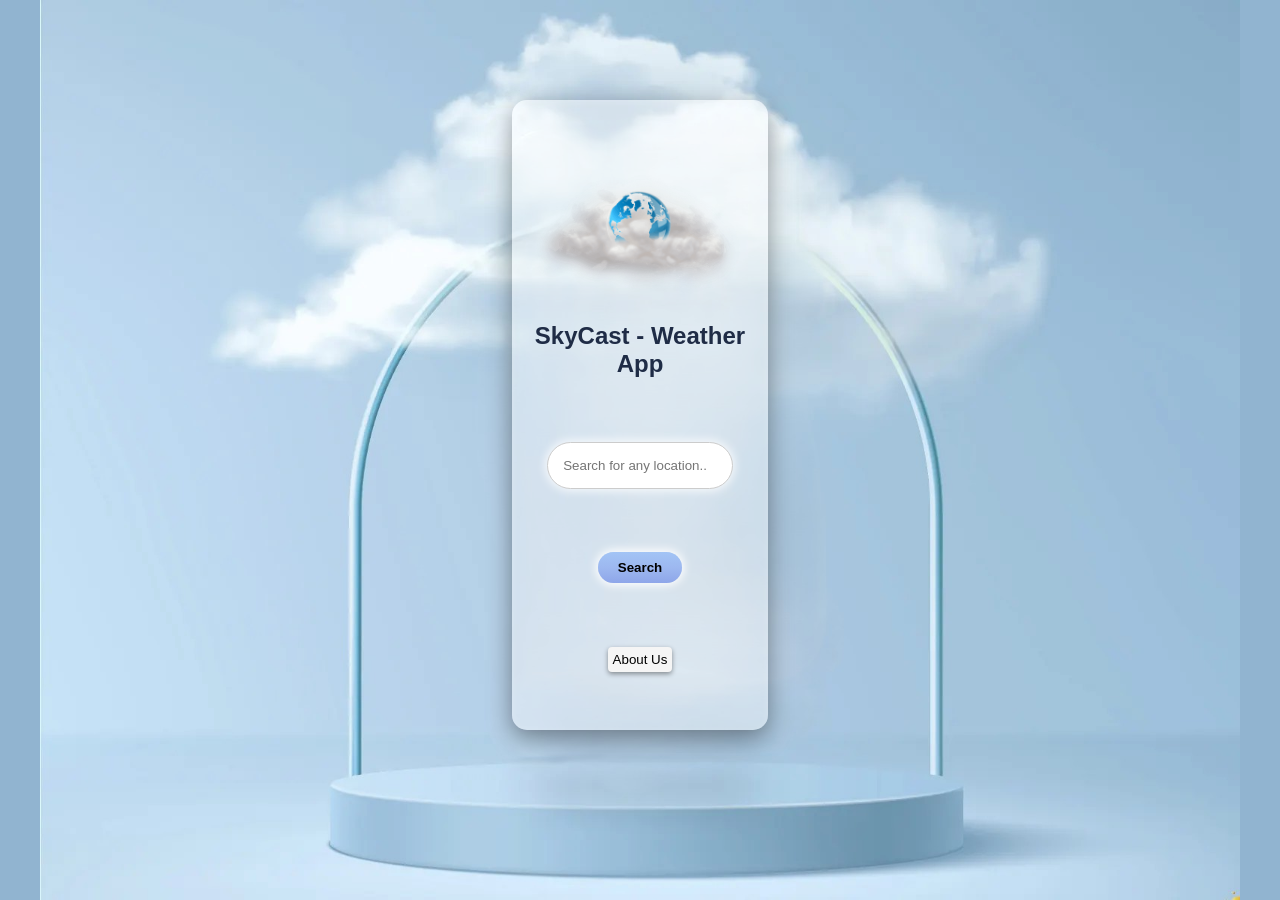
<file: index.html>
<!DOCTYPE html>
<html lang="en">

<head>
    <meta charset="UTF-8">
    <meta name="viewport" content="width=device-width, initial-scale=1.0">
    <title>SkyCast - Weather App</title>
    <link rel="stylesheet" href="style.css">
</head>

<body>
    <div class="container">

        <div class="tablec">

            <img src="images/iconearth.png" height="150px" />
            <h3>SkyCast - Weather App</h3>
            <input id="cityInput" class="searchbox" type="text" placeholder="Search for any location..">
            <button type="button" class="search" onclick="searchCity()">Search</button>
            <button class="about" type="button" onclick="goAbout()">About Us</button>

        </div>

    </div>
    <script src="index.js"></script>
</body>

</html>
</file>
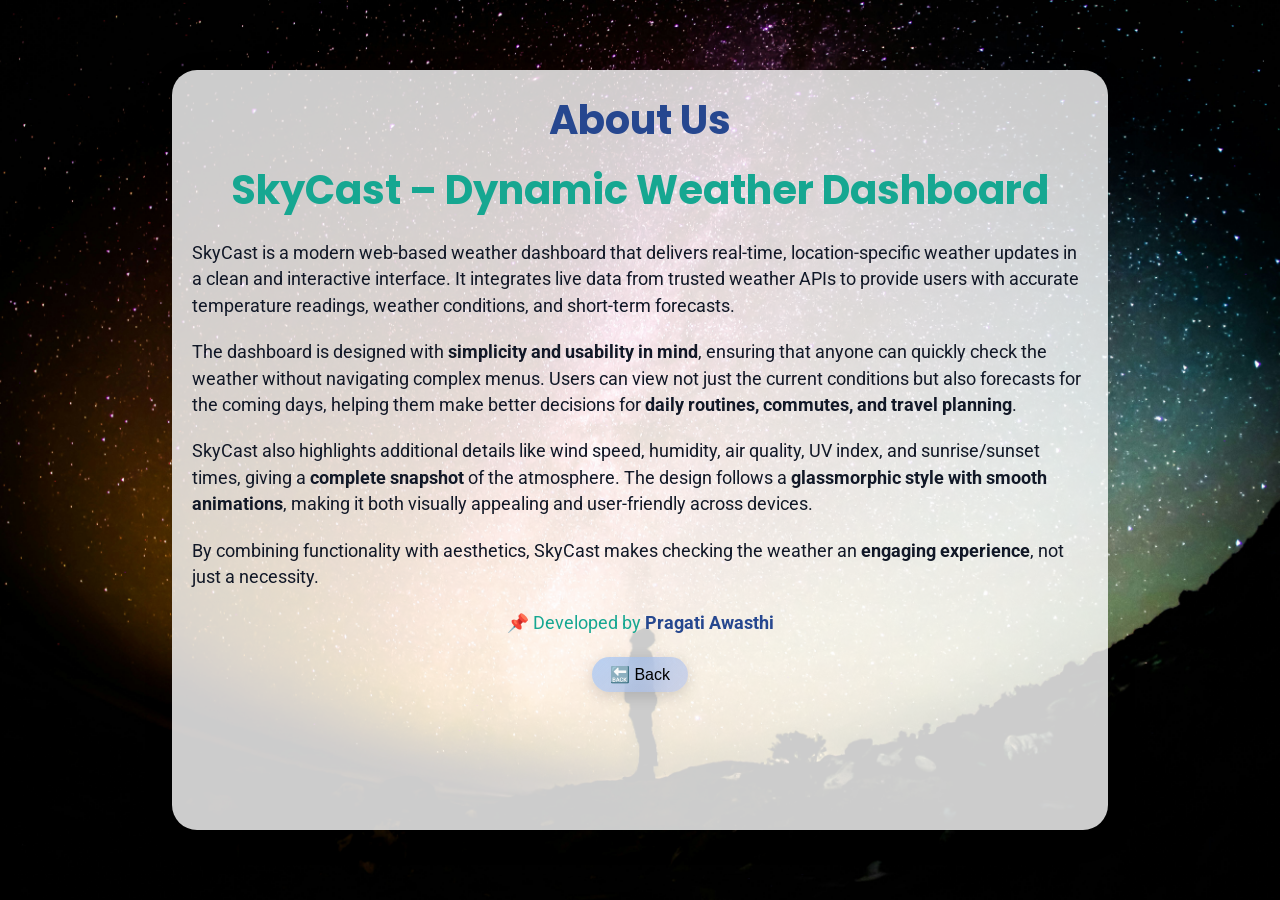
<file: About.html>
<!DOCTYPE html>
<html lang="en">
<head>
    <meta charset="UTF-8">
    <meta name="viewport" content="width=device-width, initial-scale=1.0">
    <title>About SkyCast - Weather App</title>
    <link rel="stylesheet" href="About.css">
</head>
<body>
    <div class="main">
<div class="container">
     <h1 style="color:#26478f" >About Us</h1>
     <h1> SkyCast – Dynamic Weather Dashboard</h1>
    <p>
      SkyCast is a modern web-based weather dashboard that delivers real-time,
      location-specific weather updates in a clean and interactive interface.
      It integrates live data from trusted weather APIs to provide users with
      accurate temperature readings, weather conditions, and short-term forecasts.
    </p>
    <p>
      The dashboard is designed with <strong>simplicity and usability in mind</strong>,
      ensuring that anyone can quickly check the weather without navigating complex
      menus. Users can view not just the current conditions but also forecasts for
      the coming days, helping them make better decisions for
      <strong>daily routines, commutes, and travel planning</strong>.
    </p>
    <p>
      SkyCast also highlights additional details like wind speed, humidity,
      air quality, UV index, and sunrise/sunset times, giving a
      <strong>complete snapshot</strong> of the atmosphere. The design follows a
      <strong>glassmorphic style with smooth animations</strong>, making it both
      visually appealing and user-friendly across devices.
    </p>
    <p>
      By combining functionality with aesthetics, SkyCast makes checking the
      weather an <strong>engaging experience</strong>, not just a necessity.
    </p>
    <p class="developer" Style=" color: #16a791;">📌 Developed by <strong style="color:#26478f">Pragati Awasthi</strong></p>

     <div class="flex">
      <button class="btn blueglass" onclick="goBack()">🔙 Back</button>  
      </div>
</div>
    </div>
    <script>
        function goBack() {
  window.location.href = "index.html";
}

    </script>
</body>
</html>
</file>
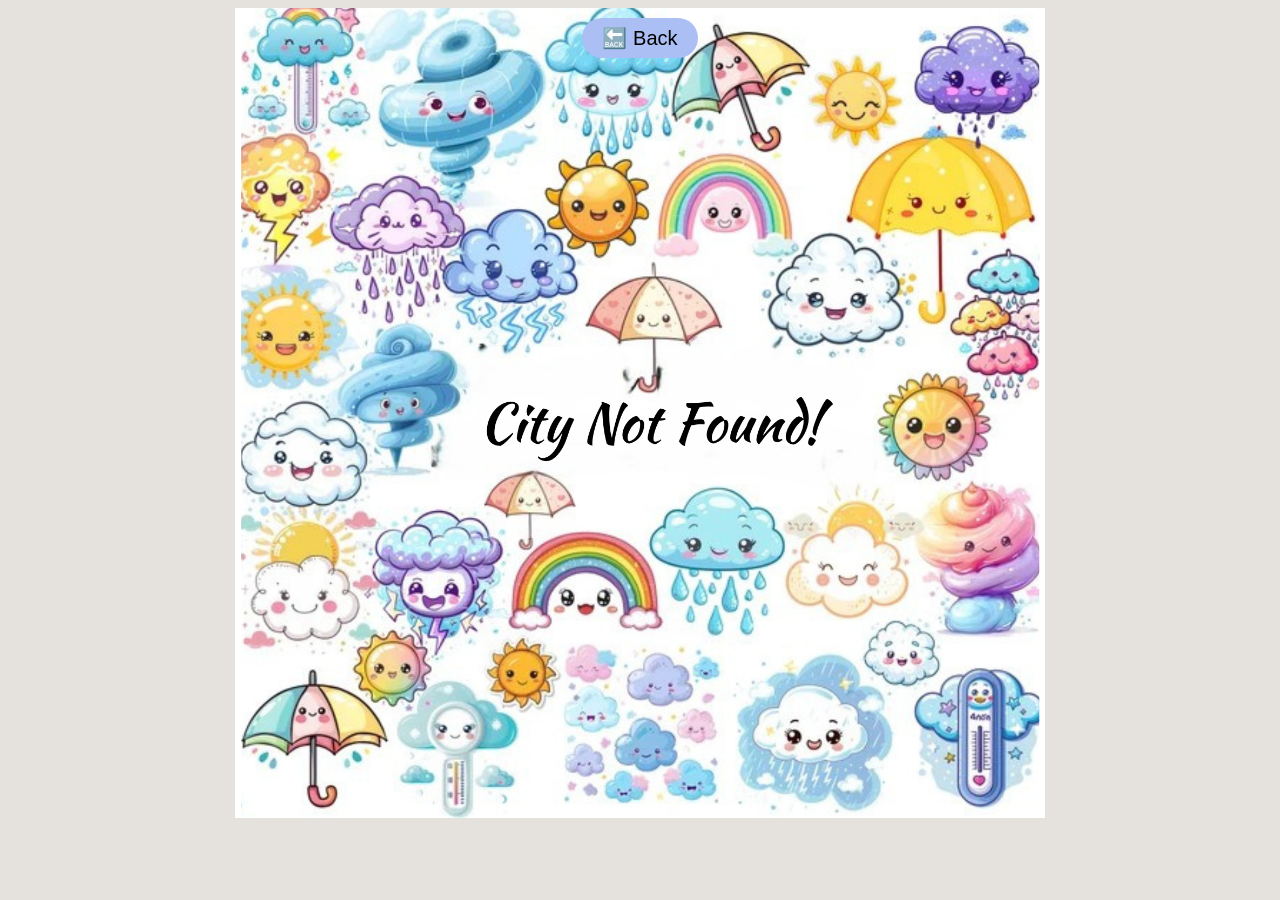
<file: citynotfound.html>
<!DOCTYPE html>
<html lang="en">
<head>
    <meta charset="UTF-8">
    <meta name="viewport" content="width=device-width, initial-scale=1.0">
    <title>Citynotfound</title>
    <style>
        body{
            background-color: rgb(229, 226, 221);
        }
        .container{
            width:100%;
            background-image: url("images/Citynotfound.png");
            background-size: contain;
            background-repeat: no-repeat;
            background-position: center;
            height: 90vh;
        }
    .flex{
        display: flex;
        justify-content: center;
    }
        .btn{
   padding:8px 20px;
    border-radius:25px;
    font-size:20px;
    border: none;
    margin-top:10px;
    cursor: pointer;
    background:#acbff5;
 }
   
.btn:hover{
    background:#7695e8;
    transform: scale(1.08);
 }

  @media screen and (max-width: 500px)  {
    .container{
        background-size:cover;
    }
  } 
    </style>
</head>
<body>
    <div class="container"> 
          <div class="flex">
          <button class="btn" onclick="goBack()">🔙 Back</button>
        </div>
 
    </div>
    <script>
        function goBack() {
  window.location.href = "index.html";
}
    </script>
</body>
</html>
</file>
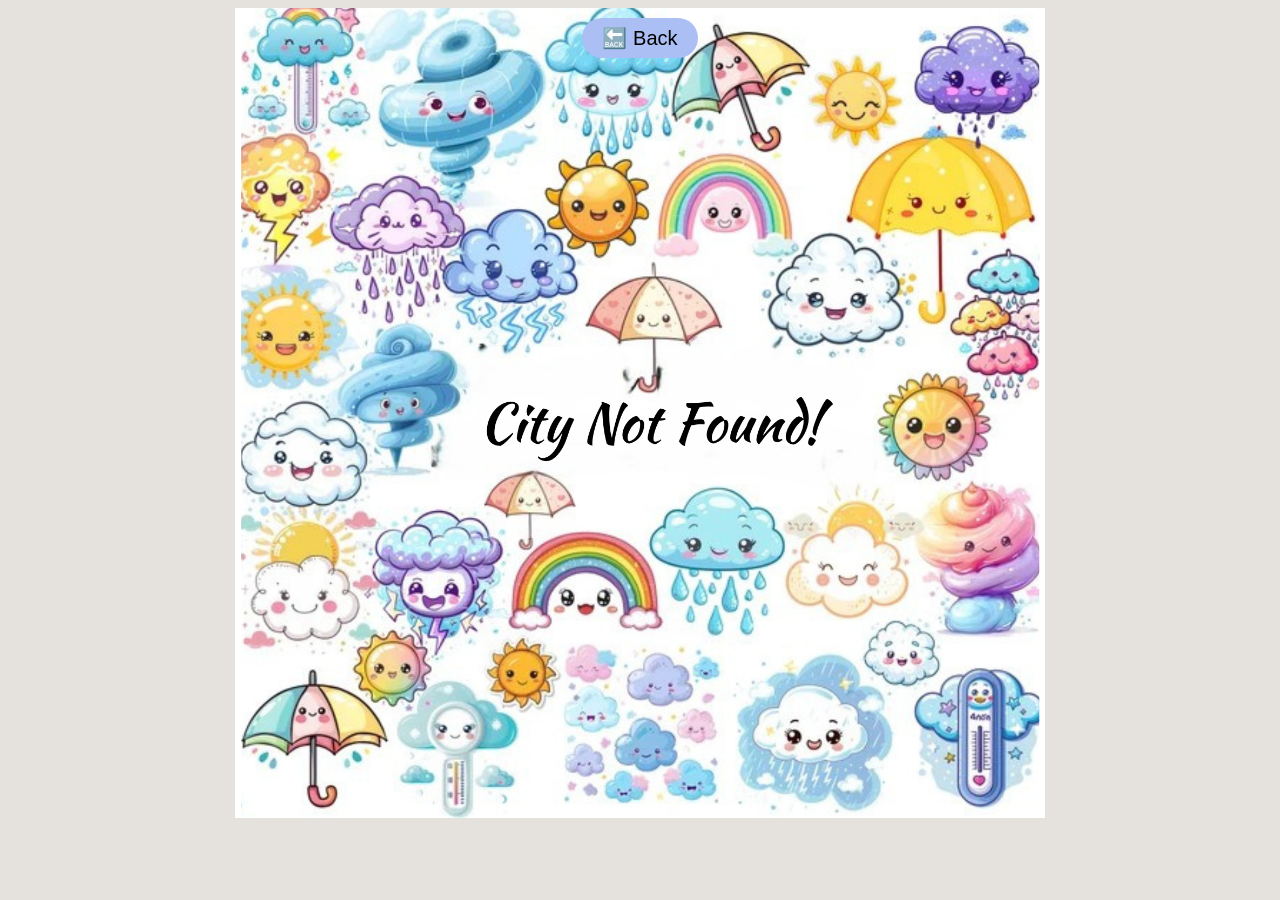
<file: dashboard.html>
<!DOCTYPE html>
<html lang="en">

<head>
  <meta charset="UTF-8">
  <meta name="viewport" content="width=device-width, initial-scale=1.0">
  <title>Dynamic Weather Dashboard</title>
  <link rel="stylesheet" href="styledash.css">
</head>

<body>
  <div class="main">
    <div class="dashboard-container">

      <!-- LEFT PANEL -->
      <div class="left-panel glass">
        <h2 id="TW">Today's Weather </h2>
        <div class="cloud"> <img src="images/cloud.png" height="160px" /></div>
        <div class="detail">
          <h2 id="cityName"></h2>
          <h1 id="temperature"></h1>
          <p id="condition"></p>
          <p id="dateTime"></p>
        </div>
        <div class="next2day">
          <hr class="black-line">
          <h2>The Next 2 Days Forecast</h2>
          <div class="forecast" id="forecast"></div>
        </div>
      </div>

      <!-- RIGHT PANEL -->
      <div class="right-panel glass">
        <h2 id="DWD">Dynamic Weather Dashboard</h2>

        <div class="day-night-bar">
          <div class="time-icon">
            <span>🌅</span>
            <p>Sunrise</p>
          </div>
          <div class="bar"></div>
          <div class="time-icon">
            <span>☀️</span>
            <p>Noon</p>
          </div>
          <div class="bar"></div>
          <div class="time-icon">
            <span>🌇</span>
            <p>Sunset</p>
          </div>
          <div class="bar"></div>
          <div class="time-icon">
            <span>🌙</span>
            <p>Night</p>
          </div>
        </div>

        <h2 id="th">Today's Highlights</h2>
        <div class="highlight">
          <div class="box blueglass">
            <p id="windDirection">Wind Direction --</p>
            <p id="wind">Wind Speed: --</p>
            <p id="sunrise">Sunrise: --</p>
            <p id="sunset">Sunset: --</p>
          </div>
          <div class="box blueglass">
            <p id="humidity">Humidity: --</p>
            <p id="visibility">Visibility: --</p>
            <p id="airQuality">Air Quality: --</p>
          </div>
        </div>
        <div class="flex">
          <button class="btn blueglass" onclick="goBack()">🔙 Back</button>
        </div>
      </div>

    </div>
  </div>
  <script src="dashboard.js"></script>
</body>

</html>
</file>
<file: style.css>
@import url('https://fonts.googleapis.com/css2?family=Roboto:ital,wght@0,100..900;1,100..900&display=swap');

*{
    margin: 0;
    padding:0;
}

body{
    font-family:Arial, Helvetica, sans-serif ,'Roboto','Segoe UI';
}

.container{
    min-height:100vh;
    width:100%;
    background-image: url("images/weatherbg.jpg");
    background-size: contain;
     background-repeat: no-repeat;
     background-position: center;
      background-color: #91b4d0;
      position: absolute;
}
.tablec{
      height:70vh;
    width:20%;
    border-radius: 15px;
    margin:100px auto;
    position: relative;
     background-color: rgba(255, 255, 255, 0.4);
     text-align: center;
      display: flex;
    flex-direction: column;
    gap:5px;
    justify-content: space-evenly; 
    align-items: center;  
    box-shadow: 
    0 8px 25px rgba(0, 0, 0, 0.4),
    inset 0 2px 8px rgba(255, 255, 255, 0.2);
}


.searchbox{
    border-radius: 25px;
    width:12vw;
    padding:15px;
     outline: none;
      border: 1px solid #ccc;
      box-shadow: 0 0 10px 2px rgba(255, 255, 255, 0.8);
}

.search{
    padding:8px 20px;
    border-radius:25px;
    background: linear-gradient(180deg, #a2c4f5, #9db8f0, #8ea6e9);
    border: none;
       box-shadow: 0 0 10px 2px rgba(255, 255, 255, 1.5);  
    font-weight: bold;
    cursor: pointer;
     transition: all 0.4s ease; 
}
.search:hover{
    background:#7695e8;
 }

.tablec h3{
  font-size: 24px;
  font-weight: 700;
  color: #1f2c46;
  margin-top: -50px;
}

.about{
    border:none;
    padding:5px;
    border-radius: 4px;
    background-color: whitesmoke;
     box-shadow: 0 2px 5px rgba(0,0,0.4,0.4);
    cursor: pointer;
}
.about:hover{
    background-color: #dcdcdc; 
    transition: all 0.4s ease; 
}
 


@media screen and (max-width: 1100px) {
     .container {
        background-size: cover;
        background-position: center;
        display: flex;
        justify-content: space-around;
    }

    .tablec {
        width: 90%;
        max-width: 400px;
        margin:100px auto; 
}
.searchbox{
    width:25vw;
  }
}



@media screen and (max-width: 500px) {
     .container {
        background-size: cover;
        background-position: center;
    }

    .tablec {
        width: 90%;           
        max-width: 350px;           
        margin: 100px auto; 
        display: flex;  
        gap:0px;      
    }
  .searchbox{
    width:40vw;
  }
}
</file>
<file: About.css>
@import url('https://fonts.googleapis.com/css2?family=Poppins:wght@400;600&family=Roboto:wght@400;500&display=swap');


*{
    margin:0;
    padding:0;
}
body{
  background-color: black;
}
.main{
    min-height:100vh;
    width:100%;
    background-image: url("images/background.jpeg");
    background-size: cover;
     background-repeat: no-repeat;
     background-position: center;
     background-color: black;
     display: flex;
     justify-content: center;
     align-items: center;
}
 
.container{
  margin: auto;
  background: rgba(255,255,255,0.80);
  width: 70%;
  height: 80vh;
  border-radius: 25px;
  padding: 20px;
  box-shadow: 0 8px 30px rgba(0,0,0,0.12);
  color: #111827;             
  display: flex;
  flex-direction: column;
  align-items: center;
  overflow: hidden;
}



 .container h1 {
  font-size: 2.5rem;
  margin-bottom: 10px;
    color: #16a791;
   font-family: 'Poppins', sans-serif; 
}

.container p {
  font-size: 1.1rem;
  line-height: 1.5;
  margin: 10px 0;
  font-family: "Roboto",sans-serif;
}

.credit {
  margin-top: 25px;
  font-size: 1rem;
  font-style: italic;
  color: #ddd;
}

.flex{
  display: flex;
  justify-content: center;
}

.btn{
   padding:8px 18px;
    border-radius:25px;
    font-size: 1rem;
  font-weight: 500;
    border: none;
    margin-top:10px;
    cursor: pointer;
}
 
.blueglass{
   background: linear-gradient(135deg, rgba(141, 185, 246, 0.6), rgba(142,166,233,0.4));
  backdrop-filter: blur(12px);
  -webkit-backdrop-filter: blur(12px);
  box-shadow: 0 4px 15px rgba(0,0,0,0.15);
 
 }
 

 .btn:hover{
     background:#7695e8;
  transform: scale(1.08);
}
 

.developer {
 font-family: 'Poppins', sans-serif; 
}
 

@media screen and (max-width: 1100px) {
  .container {
    width: 85%;
    height: auto;
    padding: 20px;
  }

  .container h1 {
    font-size: 2rem;
    text-align: center;
  }

  .container p {
    font-size: 1rem;
    text-align: center;
  }
}


@media screen and (max-width: 500px) {
 *{
    box-sizing: border-box;
 }
  .main {
    padding: 15px;
    height: auto;
  }

  .container {
    width: 85%;
    height: auto;
    padding: 10px;
    border-radius: 15px;
  }

  .container h1 {
    font-size: 1.6rem;
    margin-bottom: 10px;
  }

  .container p {
    font-size: 0.95rem;
    line-height: 1.4;
  }

  .btn {
    width: 100%;
    font-size: 0.9rem;
    padding: 10px;
  }
}
</file>
<file: styledash.css>
@import url('https://fonts.googleapis.com/css2?family=Roboto:ital,wght@0,100..900;1,100..900&family=Solway:wght@300;400;500;700;800&display=swap');
@import url('https://fonts.googleapis.com/css2?family=Roboto:ital,wght@0,100..900;1,100..900&family=Sorts+Mill+Goudy:ital@0;1&display=swap');

body {
  margin: 0;
  padding: 0;
  font-family:Arial, Helvetica, sans-serif ,'Segoe UI';
 }
.flex{
  display: flex;
  justify-content: center;
}
 .main{
   height: 100vh;
  display: flex;
  justify-content: center;
  align-items: center;
  background-image: url("images/cloudbgimg.png");
  background-size:cover;
  background-repeat: no-repeat;
 }
.dashboard-container{
    display: flex;
  width: 90%;
  max-width: 1200px;
  gap:20px;
  padding:15px;
  
}
  .left-panel{
    width:25vw;
    height:90vh;
    background-color: rgba(255, 255, 255, 0.4);
    border-radius: 25px;
    padding:12px;
    position: relative;
    display:flex;
    flex-direction: column;
    align-items: flex-start;
    gap:10px;
    font-family: "Solway", serif ;
    color:#222;
  }
  
  .smcloud{
    display: none;
  }
  #TW{
    font-size: 1.8rem;
  }
  
 .cloud {
  position: relative;
  opacity: 0;
  animation: moveCloud 2s ease-out forwards;
  animation-delay: 1.2s; /* starts after right panel appears */
}

/* Keyframes for cloud image */
@keyframes moveCloud {
  from { left: 0; opacity: 0; }
  to { left: 120px; opacity: 1; }
}

  .detail{
    position: absolute;
    top:100px;
    display: flex;
    flex-direction: column;
  }
.next2day{
  position: absolute;
  bottom:200px;
}
.next2day h2{
  font-size: 1.2rem;
}

.black-line {
  border: none;
  height: 1px;          
  background-color: black; 
}

  #cityName{
    font-family: "Sorts Mill Goudy", serif;
  }

  #condition{
 font-size: 1.5rem;
  }
#temperature{
 color: #1e3a8a;
}
  #dateTime{
    font-size: 1.2rem;
  }
  .glass{
    backdrop-filter: blur(10px);
  -webkit-backdrop-filter: blur(10px);
  box-shadow: 0 8px 20px rgba(0, 0, 0, 0.25);

  }
  .right-panel{
      width:75vw;
    height:90vh;
   background-color: rgba(255, 255, 255, 0.4);
   color:#222;
   border-radius:25px;
   padding:15px;
    font-family: "Solway", serif;
  }
#DWD{
  font-size: 3rem;
}
 #th{
   font-size: 2rem;
    padding-left: 32px;
 } 
.highlight{
  display: flex;
  gap:20px;
  justify-content: space-evenly;
}
 .box{
  width:20vw;
  height:28vh;
  border-radius: 30px;
  padding:20px;
  font-size: 1.2rem;
  
}
 .blueglass{
   background: linear-gradient(135deg, rgba(162,196,245,0.6), rgba(142,166,233,0.4));
  backdrop-filter: blur(12px);
  -webkit-backdrop-filter: blur(12px);
  box-shadow: 0 4px 15px rgba(0,0,0,0.15);
 
 }
 

 .btn{
   padding:8px 20px;
    border-radius:25px;
    font-size:20px;
    border: none;
    margin-top:10px;
    cursor: pointer;
 }
   
.btn:hover{
    background:#7695e8;
    transform: scale(1.08);
 }

 .day-night-bar {
  display: flex;
  align-items: center;
  justify-content: space-between;
  margin: 20px 0;
  padding: 15px 25px;
  background: rgba(255, 255, 255, 0.4);
  border-radius: 25px;
  backdrop-filter: blur(8px);
  -webkit-backdrop-filter: blur(8px);
  box-shadow: 0 4px 12px rgba(0,0,0,0.15);
}

.day-night-bar .time-icon {
  display: flex;
  flex-direction: column;
  align-items: center;
  font-family: "Solway", serif;
  font-size: 1rem;
  font-weight: 600;
  color: #222;

  opacity: 0;                /* start hidden */
  transform: translateY(20px);
  animation: fadeUp 1.5s ease forwards;
}

.day-night-bar .bar {
  flex: 1;
  height: 6px;
  margin: 0 10px;
  border-radius: 10px;
  background: linear-gradient(90deg, 
    #FFD580,  
    #FFE873,  
    #87CEEB,  
    #FFB347,  
    #2C3E50   
  );
}

/* Fade-up animation */
@keyframes fadeUp {
  to {
    opacity: 1;
    transform: translateY(0);
  }
}

/* Appear one by one using delays */
.sunrise { animation-delay: 1.6s; }
.noon    { animation-delay: 3.2s; }
.sunset  { animation-delay: 4.8s; }
.night   { animation-delay: 6.4s; }


/* Panels hidden at start */
.left-panel, .right-panel {
  opacity: 0;
  transform: translateY(30px);
  animation: slideIn 0.8s ease-out forwards;
}

/* Animate left panel sliding in from left */
.left-panel {
  animation: slideInLeft 1.2s ease-out forwards;
}

/* Animate right panel sliding in from right */
.right-panel {
  animation: slideInRight 1.2s ease-out forwards;
  animation-delay: 0.4s; /* slight delay for stagger effect */
}

/* Keyframes */
@keyframes slideInLeft {
  from { opacity: 0; transform: translateX(-80px); }
  to { opacity: 1; transform: translateX(0); }
}

@keyframes slideInRight {
  from { opacity: 0; transform: translateX(80px); }
  to { opacity: 1; transform: translateX(0); }
}
 .forecast {
  display: flex;
  position: absolute;
  gap: 15px;
}
.forecast-card {
  flex: 1;
  padding: 10px;
  border-radius: 12px;
  color:#222;
  text-align: center;
  animation: slideUp 1s ease-in-out;
}
 
/* Tablet view (max-width: 1000px) */
@media screen and (max-width: 1000px) {
  .dashboard-container {
    align-items: center;
  }
.left-panel{
  width:50%;
  height: auto;
  min-height: 700px;
}
 .next2day{
  position: absolute;
  bottom:150px;
}
  
#DWD,#th{
  font-size: 1.5rem;
}
  .right-panel {
    width: 50%;
    height: auto;
  }

  .highlight {
    flex-wrap: wrap;
    justify-content: center;
    gap: 15px;
  }

  .box {
    width: 45%;
    height: auto;
    min-height: 120px;
    font-size: 1rem;
  }

  .day-night-bar .bar {
    width: 90%;
    height: 5px;
    margin: 8px 0;
  }
}

/* Mobile view (max-width: 600px) */
@media screen and (max-width: 600px) {
  .main {
    height: auto;
    padding: 12px 0;
  }

  .dashboard-container {
    flex-direction: column;
    width: 100%;
    gap: 12px;
    padding: 10px;
  }

  .left-panel{
    height: auto;
    min-height: 500px;
    width:80%; 
    margin-bottom: 50px;
    position: relative;
    display: flex;
    
  }

  .right-panel {
    width: 80%;
    height: auto;
    padding: 12px;
  }

.detail{
    position: absolute;
    top:60px;
  }


.next2day h2{
  font-size: 1rem !important;
}

  h2 {
    font-size: 1.5rem !important;
  }

  #temperature {
    font-size: 1.8rem;
  }

  #condition {
    font-size: 1.1rem;
  }

  #DWD,#th,#TW{
    text-align: center;
  }
}
</file>
